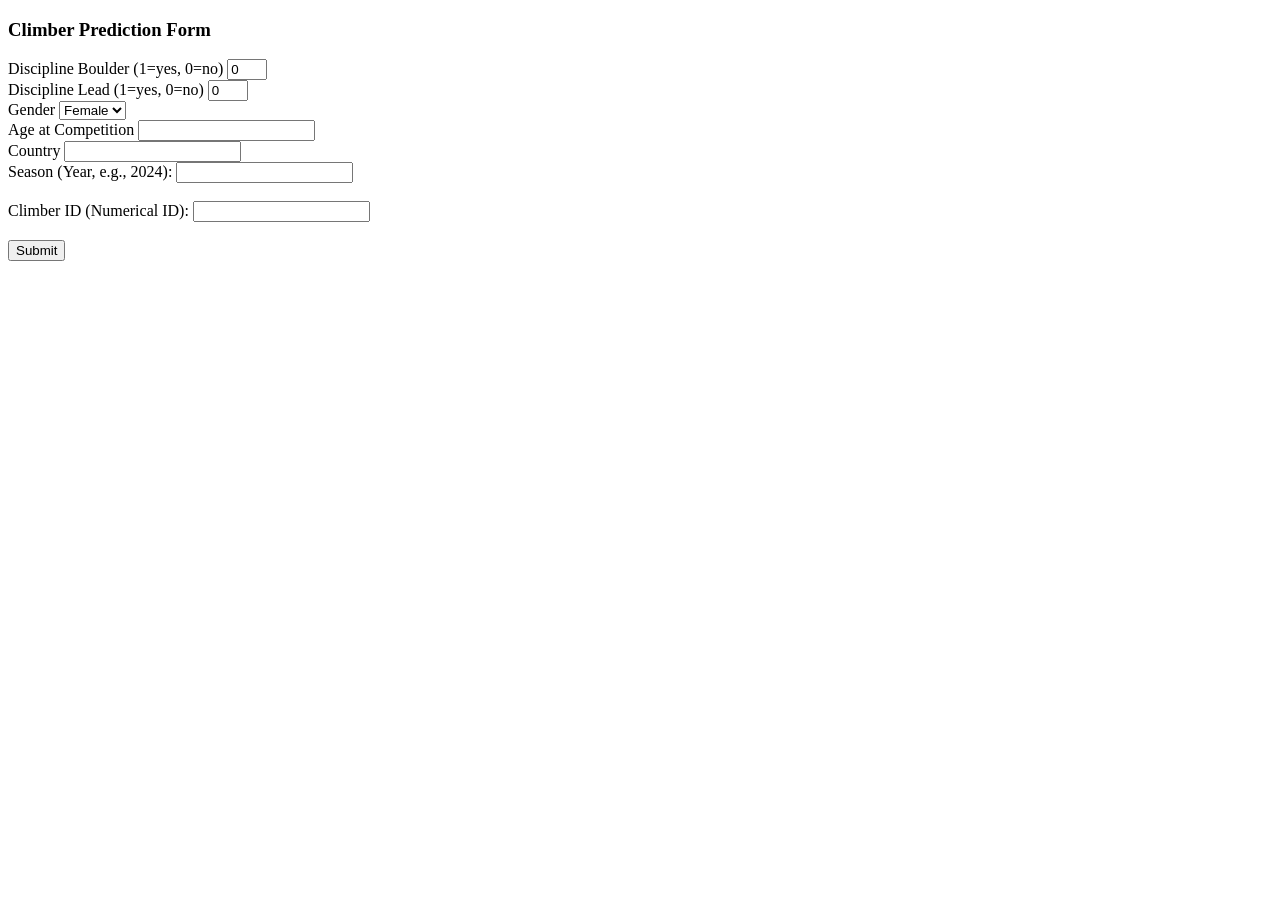
<file: basic-flask/templates/index.html>
<!DOCTYPE html>
<html>
<head>
    <title>Climber Prediction Form</title>
</head>
<body>
    <h3>Climber Prediction Form</h3>
    <form action="/result" method="POST">
        <label for="discipline_boulder">Discipline Boulder (1=yes, 0=no)</label>
        <input type="number" id="discipline_boulder" name="discipline_boulder" value="0" min="0" max="1" required><br>

        <label for="discipline_lead">Discipline Lead (1=yes, 0=no)</label>
        <input type="number" id="discipline_lead" name="discipline_lead" value="0" min="0" max="1" required><br>

        <label for="gender">Gender</label>
        <select id="gender" name="gender" required>
            <option value="Female">Female</option>
            <option value="Male">Male</option>
        </select><br>

        <label for="age_at_comp">Age at Competition</label>
        <input type="number" step="0.01" id="age_at_comp" name="age_at_comp" required><br>

        <label for="country">Country</label>
        <input type="text" id="country" name="country" required><br>

      <label for="season">Season (Year, e.g., 2024):</label>
      <input type="number" id="season" name="season" required><br><br>

      <label for="athlete_id">Climber ID (Numerical ID):</label>
      <input type="number" id="athlete_id" name="athlete_id" required><br><br>

        <input type="submit" value="Submit">
    </form>
</body>
</html>
</file>
